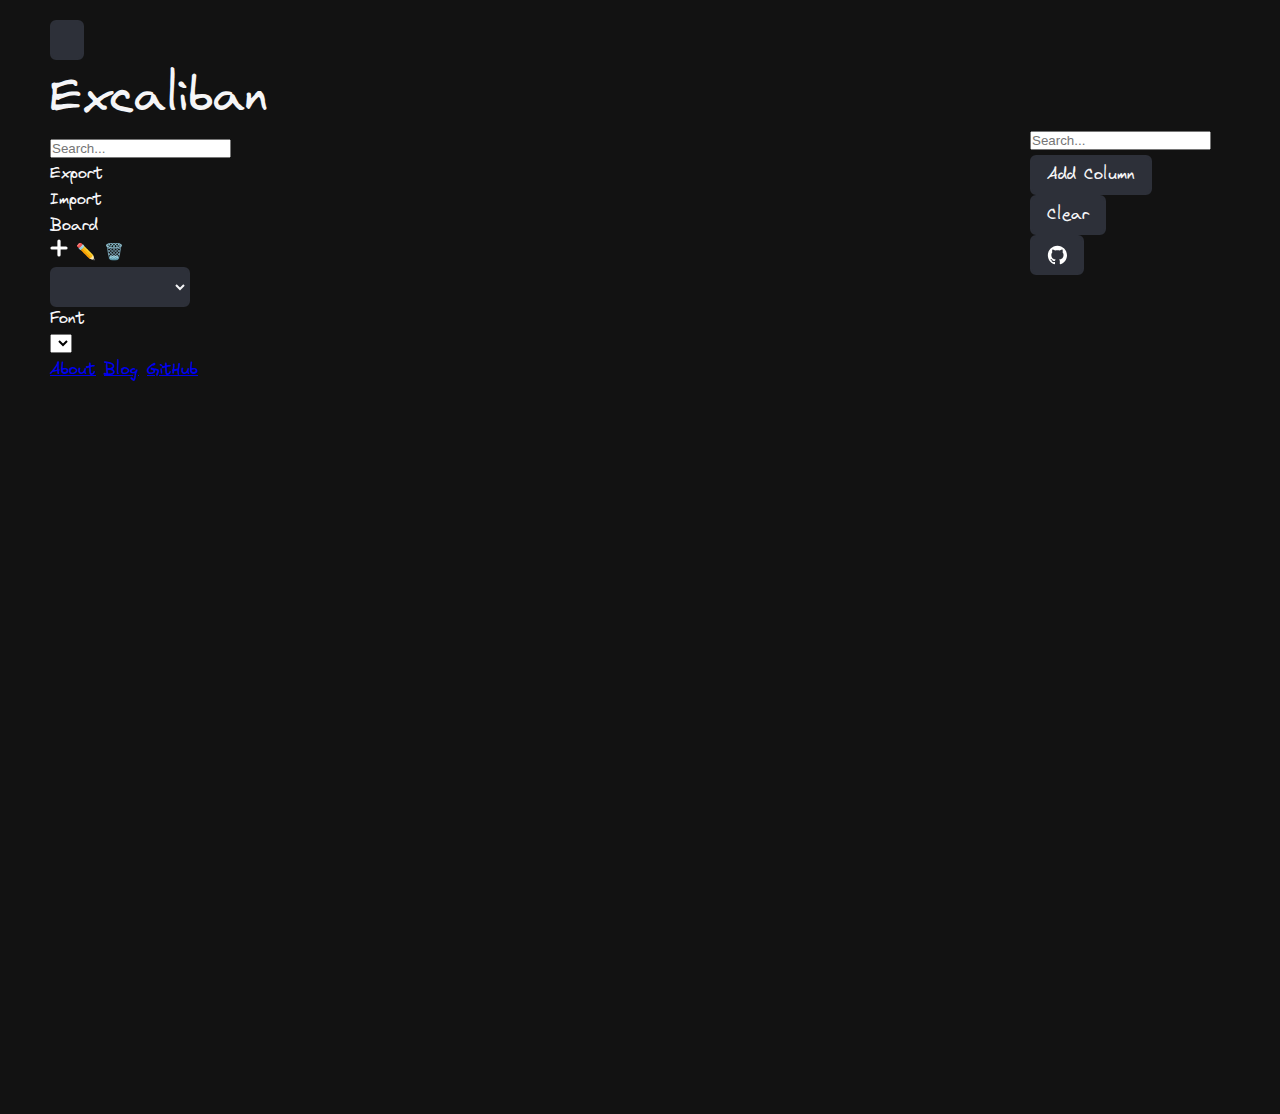
<file: index.html>
<!DOCTYPE html>
<html lang="en">
    <head>
        <meta charset="UTF-8" />
        <meta name="viewport" content="width=device-width, initial-scale=1.0" />
        <meta http-equiv="Cache-Control" content="no-cache, no-store, must-revalidate" />
        <meta http-equiv="Pragma" content="no-cache" />
        <meta http-equiv="Expires" content="0" />
        <title>Excaliban - Free Online Kanban Board with Handwritten Style</title>
        <meta
            name="description"
            content="Excaliban is a free online Kanban board that combines simplicity with a beautiful handwritten aesthetic. Organize your tasks, manage projects, and boost productivity. Try it now!"
        />
        <link rel="canonical" href="https://excaliban.com" />

        <meta property="og:type" content="website" />
        <meta property="og:url" content="https://excaliban.com" />
        <meta property="og:title" content="Excaliban - Free Online Kanban Board with Handwritten Style" />
        <meta
            property="og:description"
            content="Excaliban is a free online Kanban board that combines simplicity with a beautiful handwritten aesthetic. Organize your tasks, manage projects, and boost productivity. Try it now!"
        />
        <meta property="og:image" content="https://excaliban.com/meta/og-image.png" />

        <meta property="twitter:card" content="summary_large_image" />
        <meta property="twitter:site" content="@excaliban_app" />
        <meta property="twitter:url" content="https://excaliban.com" />
        <meta property="twitter:title" content="Excaliban - Free Online Kanban Board with Handwritten Style" />
        <meta
            property="twitter:description"
            content="Excaliban is a free online Kanban board that combines simplicity with a beautiful handwritten aesthetic. Organize your tasks, manage projects, and boost productivity. Try it now!"
        />
        <meta property="twitter:image" content="https://excaliban.com/meta/twitter-image.png" />

        <script
            defer
            src="https://umami.emeraldspawn.com/script.js"
            data-website-id="fdd6a8c3-a768-4953-a94a-034d598cde6c"
        ></script>
        <link rel="preload" href="fonts/Virgil-Regular.woff2" as="font" type="font/woff2" crossorigin />
        <link rel="stylesheet" href="styles.css" />
        <link rel="icon" href="favicon.ico" type="image/x-icon" />
        <link rel="icon" href="meta/48x48.png" type="image/png" sizes="48x48" />
        <link rel="icon" href="meta/64x64.png" type="image/png" sizes="64x64" />
        <link rel="manifest" href="manifest.json" />
        <meta name="theme-color" content="#121212" />

        <script type="application/ld+json">
            {
                "@context": "https://schema.org",
                "@type": "SoftwareApplication",
                "name": "Excaliban",
                "description": "A free online Kanban board with a handwritten aesthetic. Organize your tasks, manage projects, and boost productivity.",
                "applicationCategory": "Project Management Software",
                "operatingSystem": "Web",
                "url": "https://excaliban.com",
                "imageUrl": "https://excaliban.com/meta/logo.png",
                "author": {
                    "@type": "Organization",
                    "name": "Emerald Spawn",
                    "url": "https://emeraldspawn.com"
                },
                "datePublished": "2025-02-01",
                "dateModified": "2025-05-19",
                "screenshot": [
                    "https://excaliban.com/meta/showcase_mac.png",
                    "https://excaliban.com/meta/showcase_iphone.png"
                ],
                "featureList": [
                    "Visual Task Management",
                    "Drag and Drop Interface",
                    "Handwritten Style Aesthetic",
                    "Free to Use",
                    "Online Access",
                    "Project Organization",
                    "Offline Support",
                    "No Account Required"
                ],
                "softwareRequirements": "Web browser with JavaScript enabled",
                "keywords": [
                    "Kanban",
                    "Kanban Board",
                    "Project Management",
                    "Task Management",
                    "Online Kanban",
                    "Free Kanban",
                    "Handwritten Kanban"
                ],
                "isFamilyFriendly": true,
                "offers": {
                    "@type": "Offer",
                    "price": "0",
                    "priceCurrency": "USD",
                    "availability": "https://schema.org/OnlineOnly"
                }
            }
        </script>
    </head>
    <body>
        <div class="app-container">
            <header>
                <div class="header-left">
                    <button id="menu-button" class="menu-button" aria-label="Open menu">
                        <span class="menu-line"></span>
                        <span class="menu-line"></span>
                        <span class="menu-line"></span>
                    </button>
                    <h1>Excaliban</h1>

                    <!-- Dropdown Menu -->
                    <div id="dropdown-menu" class="dropdown-menu">
                        <div class="menu-section-mobile">
                            <div id="search-mobile" class="search-container">
                                <input
                                    type="text"
                                    id="search-tasks-mobile"
                                    class="search-input"
                                    placeholder="Search..."
                                    aria-label="Search tasks"
                                />
                            </div>
                        </div>
                        <div class="menu-divider-mobile"></div>
                        <div class="menu-section">
                            <div class="menu-item" id="menu-export">Export</div>
                            <div class="menu-item" id="menu-import">Import</div>
                        </div>
                        <div class="menu-divider"></div>
                        <div class="menu-section">
                            <div class="menu-section-header">
                                <span>Board</span>
                                <div class="board-icons">
                                    <span id="menu-new-board" title="Create new board" aria-label="Create new board">
                                        <svg width="18" height="18" viewBox="0 0 18 18">
                                            <path
                                                d="M9 2v14M2 9h14"
                                                stroke="white"
                                                stroke-width="3.2"
                                                stroke-linecap="round"
                                            />
                                        </svg>
                                    </span>
                                    <span
                                        id="menu-rename-board"
                                        title="Rename current board"
                                        aria-label="Rename current board"
                                        >✏️</span
                                    >
                                    <span
                                        id="menu-delete-board"
                                        title="Delete current board"
                                        aria-label="Delete current board"
                                        >🗑️</span
                                    >
                                </div>
                            </div>
                            <select id="board-dropdown" class="menu-board-select" aria-label="Select board"></select>
                        </div>
                        <div class="menu-divider"></div>
                        <div class="menu-section">
                            <div class="menu-section-header">
                                <span>Font</span>
                            </div>
                            <select id="font-dropdown" class="font-select" aria-label="Select font"></select>
                        </div>
                        <div class="menu-divider"></div>
                        <div class="menu-section">
                            <a href="#" class="menu-item">About</a>
                            <a href="#" class="menu-item">Blog</a>
                            <a href="https://github.com/AndrewOKC/Excaliban" class="menu-item">GitHub</a>
                        </div>
                    </div>
                </div>
                <div class="header-right">
                    <div id="search-tablet-desktop" class="search-container">
                        <input
                            type="text"
                            id="search-tasks-tablet-desktop"
                            class="search-input"
                            placeholder="Search..."
                            aria-label="Search tasks"
                        />
                    </div>
                    <button id="add-column" aria-label="Add column">Add Column</button>
                    <button id="clear-board" aria-label="Clear board">Clear</button>
                    <button id="github" aria-label="View on GitHub">
                        <svg height="20" viewBox="0 0 24 24" fill="white" width="20">
                            <path
                                d="M12.5.75C6.146.75 1 5.896 1 12.25c0 5.089 3.292 9.387 7.863 10.91.575.101.79-.244.79-.546 0-.273-.014-1.178-.014-2.142-2.889.532-3.636-.704-3.866-1.35-.13-.331-.69-1.352-1.18-1.625-.402-.216-.977-.748-.014-.762.906-.014 1.553.834 1.769 1.179 1.035 1.74 2.688 1.25 3.349.948.1-.747.402-1.25.733-1.538-2.559-.287-5.232-1.279-5.232-5.678 0-1.25.445-2.285 1.178-3.09-.115-.288-.517-1.467.115-3.048 0 0 .963-.302 3.163 1.179.92-.259 1.897-.388 2.875-.388.977 0 1.955.13 2.875.388 2.2-1.495 3.162-1.179 3.162-1.179.633 1.581.23 2.76.115 3.048.733.805 1.179 1.825 1.179 3.09 0 4.413-2.688 5.39-5.247 5.678.417.36.776 1.05.776 2.128 0 1.538-.014 2.774-.014 3.162 0 .302.216.662.79.547C20.709 21.637 24 17.324 24 12.25 24 5.896 18.854.75 12.5.75Z"
                            ></path>
                        </svg>
                    </button>
                </div>
                <div id="notification" class="notification" role="alert"></div>
            </header>

            <main id="board" class="board">
                <!-- Columns will be added here dynamically -->
            </main>
        </div>

        <!-- Templates -->
        <template id="column-template">
            <div class="column" draggable="true">
                <div class="column-header">
                    <h2 class="column-title" contenteditable="true">New Column</h2>
                    <div class="column-controls">
                        <button id="delete-column" class="delete-column">×</button>
                    </div>
                </div>
                <div class="task-list"></div>
                <button id="add-task" class="add-task">+ Add Task</button>
            </div>
        </template>

        <template id="task-template">
            <div class="task" draggable="true" data-color="#363c4a" data-priority="medium">
                <div class="task-header">
                    <div class="task-priority" title="Task priority"></div>
                </div>
                <div class="task-content" contenteditable="true">New Task</div>
                <div class="task-footer">
                    <div class="task-due-date"></div>
                </div>
                <button id="edit-task" class="edit-task" title="Edit details" aria-label="Edit task details">✏️</button>
                <button id="delete-task" class="delete-task" title="Delete task" aria-label="Delete task">×</button>
            </div>
        </template>

        <!-- Task Edit Modal -->
        <div id="task-edit-modal" class="modal" role="dialog" aria-modal="true" aria-labelledby="modal-title">
            <div class="modal-content">
                <span class="close-task-edit-modal" id="close-task-edit-modal" aria-label="Close">&times;</span>
                <h3 id="modal-title">Edit Task</h3>
                <form id="task-edit-form">
                    <div class="form-group">
                        <label for="edit-task-title">Title</label>
                        <input type="text" id="edit-task-title" required />
                    </div>
                    <div class="form-group">
                        <label for="edit-task-description">Description</label>
                        <textarea id="edit-task-description" rows="3"></textarea>
                    </div>
                    <div class="form-group">
                        <label for="edit-task-priority">Priority</label>
                        <select id="edit-task-priority">
                            <option value="low">Low</option>
                            <option value="medium">Medium</option>
                            <option value="high">High</option>
                        </select>
                    </div>
                    <div class="form-group">
                        <label for="edit-task-due-date">Due Date</label>
                        <input type="date" id="edit-task-due-date" />
                    </div>
                    <div class="form-group">
                        <label for="edit-task-color">Color</label>
                        <div class="task-color-options">
                            <div class="color-option" data-color="#363c4a"></div>
                            <div class="color-option" data-color="#ff7977"></div>
                            <div class="color-option" data-color="#308e40"></div>
                            <div class="color-option" data-color="#579ae0"></div>
                            <div class="color-option" data-color="#e86d35"></div>
                            <div class="color-option" data-color="#cc8beb"></div>
                            <input type="hidden" id="edit-task-color" value="#363c4a" />
                        </div>
                    </div>
                    <div class="form-actions">
                        <button type="button" id="cancel-task-edit-modal" class="secondary-button">Cancel</button>
                        <button type="submit" id="save-task-edit">Save</button>
                    </div>
                </form>
            </div>
        </div>

        <!-- Export Modal -->
        <div id="export-modal" class="modal" style="display: none">
            <div class="modal-content">
                <h2>Export Board</h2>
                <div class="modal-body">
                    <p>Choose what to export:</p>
                    <div class="modal-buttons">
                        <button id="export-modal-current">Current Board</button>
                        <button id="export-modal-all">All Boards</button>
                        <button id="export-modal-close">Cancel</button>
                    </div>
                </div>
            </div>
        </div>

        <script type="module" src="js/app.js"></script>
    </body>
</html>
</file>
<file: styles.css>
/* ==========================================================================
   1. CSS Variables
   ========================================================================== */

:root {
	/* Color palette */
	--color-background: #121212;
	--color-surface: #232329;
	--color-surface-light: #2d3039;
	--color-surface-lighter: #31303a;
	--color-surface-dark: #363c4a;

	/* Text colors */
	--color-text: #f5f5f7;
	--color-text-muted: rgba(245, 245, 247, 0.7);

	/* Accent colors */
	--color-accent: #6965db;
	--color-accent-transparent: rgba(105, 101, 219, 0.1);
	--color-accent-shadow: rgba(105, 101, 219, 0.2);
	--color-accent-shadow-hover: rgba(105, 101, 219, 0.3);

	/* Priority colors */
	--color-priority-low: #57e06b; /* Green */
	--color-priority-medium: #e0bc57; /* Yellow */
	--color-priority-high: #e05757; /* Red */
	--color-delete: #e05757;

	/* Spacing */
	--space-xs: 5px;
	--space-sm: 8px;
	--space-md: 10px;
	--space-lg: 15px;
	--space-xl: 20px;
	--space-xxl: 25px;

	/* Border radius */
	--radius-sm: 4px;
	--radius-md: 6px;
	--radius-lg: 8px;

	/* Shadow */
	--shadow-normal: 3px 3px 0px var(--color-accent-shadow);
	--shadow-large: 5px 5px 0px var(--color-accent-shadow);
	--shadow-hover: 4px 4px 0px var(--color-accent-shadow-hover);
	--shadow-active: 1px 1px 0px rgba(105, 101, 219, 0.1);

	/* Font sizes */
	--font-small: 0.85rem;
	--font-normal: 1rem;
	--font-medium: 1.2rem;
	--font-large: 1.5rem;
	--font-xlarge: 3rem;
}

/* ==========================================================================
   2. Base & Typography
   ========================================================================== */

/* Reset */
* {
	box-sizing: border-box;
	margin: 0;
	padding: 0;
}

/* Custom font to mimic Excalidraw's handwritten style */
@font-face {
	font-family: 'Virgil';
	src: url('fonts/Virgil-Regular.woff2');
	font-display: swap;
}

/* Base elements */
html,
body {
	height: 100%;
	overflow-x: hidden; /* Prevent horizontal scrolling */
	font-family: 'Virgil', 'Comic Sans MS', cursive;
	background-color: var(--color-background);
	color: var(--color-text);
	line-height: 1.6;
}

/* Hide scrollbar utility */
.scrollbar-hide {
	scrollbar-width: none; /* Firefox */
	-ms-overflow-style: none; /* IE and Edge */
}

.scrollbar-hide::-webkit-scrollbar {
	display: none; /* Chrome, Safari, Opera */
}

/* ==========================================================================
   3. Layout & Structure
   ========================================================================== */

.app-container {
	padding: var(--space-xl) 50px var(--space-xl) 50px;
	height: 100%;
}

header {
	display: flex;
	justify-content: space-between;
	align-items: center;
	margin-bottom: 30px;
}

h1 {
	font-weight: normal;
	font-size: var(--font-xlarge);
	margin-right: auto; /* Push the title to the left and controls to the right */
}

/* Board layout */
.board {
	display: flex;
	gap: var(--space-xl);
	overflow-x: auto;
	padding-bottom: var(--space-xl);
	/* Standard viewport height calculation */
	height: calc(100vh - 200px);
	max-height: calc(100vh - 200px);
	/* Mobile-friendly viewport height using CSS custom property */
	height: calc((var(--vh, 1vh) * 100) - 200px);
	max-height: calc((var(--vh, 1vh) * 100) - 200px);
	scrollbar-width: none; /* Firefox */
	-ms-overflow-style: none; /* IE and Edge */
}

.board::-webkit-scrollbar {
	display: none;
}

/* Column layout */
.column {
	background: var(--color-surface);
	border: 2px solid #ffffff;
	border-radius: var(--radius-lg);
	min-width: 300px;
	max-width: 300px;
	height: 100%;
	display: flex;
	flex-direction: column;
	box-shadow: var(--shadow-large);
}

.column-header {
	padding: var(--space-lg);
	border-bottom: 2px solid #ffffff;
	display: flex;
	justify-content: space-between;
	align-items: center;
	position: relative;
}

.column-title {
	font-weight: normal;
	font-size: var(--font-large);
	width: calc(100% - 30px); /* Leave space for the delete button */
	overflow: hidden;
	text-overflow: ellipsis;
	white-space: nowrap;
}

.column-controls {
	display: flex;
	align-items: center;
}

.task-list {
	flex-grow: 1;
	padding: var(--space-lg);
	min-height: 100px;
	max-height: calc(100% - 125px);
	overflow-y: auto;
	display: flex;
	flex-direction: column;
	gap: var(--space-lg);
	scrollbar-width: none; /* Firefox */
	-ms-overflow-style: none; /* IE and Edge */
}

.task-list::-webkit-scrollbar {
	display: none;
}

/* Header controls */
.controls {
	display: flex;
	align-items: center;
	gap: var(--space-xxl);
	flex-wrap: nowrap;
	flex-shrink: 0; /* Don't allow controls to shrink */
}

.controls-left,
.controls-center,
.controls-right {
	display: flex;
	align-items: center;
	flex-wrap: nowrap;
	flex-shrink: 0; /* Prevent all sections from shrinking */
}

/* Left controls (search) */
.controls-left {
	width: 200px; /* Fixed width for search */
}

/* Center controls (board selector) */
.controls-center {
	width: 220px; /* Fixed width for board dropdown */
}

/* Right controls (action buttons) */
.controls-right {
	display: flex;
	justify-content: flex-end;
}

/* Remove duplicate rule */

.search-container {
	position: relative;
	width: 200px;
}

.board-selector {
	display: flex;
	align-items: center;
	width: 220px;
	flex-wrap: nowrap;
}

.board-actions {
	display: flex;
	margin-left: var(--space-xs);
	gap: var(--space-xs);
	flex-shrink: 0;
}

.board-controls {
	display: flex;
	flex-wrap: nowrap;
	gap: var(--space-md);
	overflow: visible;
	white-space: nowrap;
}

/* ==========================================================================
   4. Components
   ========================================================================== */

/* Task component */
.task {
	background: var(--color-surface-dark);
	border-radius: var(--radius-md);
	padding: 12px;
	cursor: move;
	position: relative;
	box-shadow: var(--shadow-normal);
	transition: box-shadow 0.2s, transform 0.1s;
}

.task:hover {
	box-shadow: var(--shadow-hover);
}

.task:active {
	transform: translateY(2px);
	box-shadow: var(--shadow-active);
}

.task-header {
	display: flex;
	justify-content: space-between;
	margin-bottom: var(--space-sm);
}

.task-priority {
	width: 40px;
	height: 6px;
	border-radius: 3px;
	background-color: var(--color-accent);
}

.task[data-priority='low'] .task-priority {
	background-color: var(--color-priority-low);
	width: 20px;
}

.task[data-priority='medium'] .task-priority {
	background-color: var(--color-priority-medium);
	width: 30px;
}

.task[data-priority='high'] .task-priority {
	background-color: var(--color-priority-high);
	width: 40px;
}

.task-content {
	min-height: 20px;
	outline: none;
	padding-right: 30px; /* Make room for the buttons */
	margin-bottom: 6px;
	word-break: break-word;
}

.task-footer {
	display: flex;
	justify-content: space-between;
	margin-top: 6px;
	font-size: var(--font-small);
	color: var(--color-text-muted);
}

.task-due-date {
	display: flex;
	align-items: center;
}

.task-due-date:not(:empty)::before {
	content: '📅';
	margin-right: 4px;
}

.task-due-date.overdue {
	color: var(--color-priority-high);
}

.task.has-description .task-content::after {
	content: '📄';
	position: absolute;
	bottom: var(--space-md);
	right: var(--space-md);
	font-size: var(--font-small);
	opacity: 0.7;
}

.task.highlight {
	animation: highlight 1.5s ease;
}

/* Button components */
button {
	background: var(--color-surface-light);
	border: 2px solid var(--color-surface-light);
	border-radius: var(--radius-md);
	display: flex;
	align-items: center;
	height: 40px;
	padding: 0px var(--space-lg);
	font-family: 'Virgil', 'Comic Sans MS', cursive;
	font-size: var(--font-normal);
	cursor: pointer;
	color: var(--color-text);
	white-space: nowrap;
}

button:hover {
	background: var(--color-surface-dark);
	box-shadow: var(--shadow-hover);
}

button:active {
	transform: translate(2px, 2px);
	box-shadow: var(--shadow-active);
}

.add-task {
	margin: var(--space-lg);
	align-self: flex-start;
}

/* Special button styles */
.delete-column,
.delete-task,
.color-task {
	background: none;
	border: none;
	box-shadow: none;
	font-size: var(--font-medium);
	padding: 0 var(--space-xs);
	position: absolute;
}

.delete-column:hover,
.delete-task:hover,
.color-task:hover {
	background: none;
	box-shadow: none;
}

.delete-column:hover,
.delete-task:hover {
	color: var(--color-delete);
}

.color-task:hover {
	transform: scale(1.2);
}

.delete-column {
	right: var(--space-md);
	top: 20%;
}

.delete-task {
	top: var(--space-xs);
	right: var(--space-xs);
	opacity: 0;
	transition: opacity 0.2s;
}

.edit-task {
	top: var(--space-xs);
	right: 30px;
	opacity: 0;
	transition: opacity 0.2s;
	font-size: var(--font-medium);
	background: none;
	border: none;
	box-shadow: none;
}

.edit-task:hover {
	background: none;
	box-shadow: none;
	transform: scale(1.2);
}

.task:hover .delete-task,
.task:hover .edit-task {
	opacity: 1;
}

.secondary-button {
	background: transparent;
	border: 2px solid var(--color-accent);
	color: var(--color-text);
}

.secondary-button:hover {
	background: var(--color-accent-transparent);
}

/* Form elements */
#search-tasks {
	width: 100%;
	background: var(--color-surface-light);
	border: 2px solid var(--color-surface-light);
	border-radius: var(--radius-md);
	color: var(--color-text);
	font-family: 'Virgil', 'Comic Sans MS', cursive;
	padding: var(--space-md);
	height: 40px;
}

#search-tasks:focus {
	border-color: var(--color-accent);
	outline: none;
}

#board-dropdown {
	background: var(--color-surface-light);
	border: 2px solid var(--color-surface-light);
	border-radius: var(--radius-md);
	color: var(--color-text);
	font-family: 'Virgil', 'Comic Sans MS', cursive;
	padding: 5px var(--space-md);
	height: 40px;
	width: 140px;
	min-width: 0;
	white-space: nowrap;
	overflow: hidden;
	text-overflow: ellipsis;
	flex-shrink: 1;
}

.board-actions button {
	width: 28px;
	height: 40px;
	padding: 0;
	display: flex;
	align-items: center;
	justify-content: center;
	min-width: 0;
}

.form-group {
	margin-bottom: 16px;
}

.form-group label {
	display: block;
	margin-bottom: var(--space-sm);
}

.form-group input,
.form-group textarea,
.form-group select {
	width: 100%;
	background: var(--color-surface-lighter);
	border: 2px solid var(--color-surface-lighter);
	border-radius: var(--radius-md);
	color: var(--color-text);
	font-family: 'Virgil', 'Comic Sans MS', cursive;
	padding: var(--space-md);
}

.form-group input:focus,
.form-group textarea:focus,
.form-group select:focus {
	border-color: var(--color-accent);
	outline: none;
}

.form-actions {
	display: flex;
	justify-content: flex-end;
	gap: var(--space-md);
	margin-top: var(--space-xl);
}

.color-option,
.color-option {
	width: 30px;
	height: 30px;
	border-radius: var(--radius-sm);
	cursor: pointer;
	border: 2px solid transparent;
	transition: transform 0.1s, border-color 0.1s;
}

.color-option:hover,
.color-option:hover {
	transform: scale(1.1);
	border-color: var(--color-text);
}

.task-color-options {
	display: flex;
	flex-wrap: wrap;
	gap: var(--space-sm);
	margin-top: var(--space-sm);
}

.color-option {
	width: 36px;
	height: 36px;
}

.color-option.selected {
	border: 2px solid white;
	box-shadow: 0 0 0 2px var(--color-accent);
}

/* Modal component */
.modal {
	display: none;
	position: fixed;
	top: 0;
	left: 0;
	width: 100%;
	height: 100%;
	background-color: rgba(0, 0, 0, 0.7);
	z-index: 2000;
	justify-content: center;
	align-items: center;
}

.modal.visible {
	display: flex !important;
	animation: fadeIn 0.3s ease-out;
}

.modal-content {
	background: var(--color-surface);
	border: 2px solid var(--color-accent);
	border-radius: var(--radius-lg);
	padding: var(--space-xl);
	width: 90%;
	max-width: 500px;
	box-shadow: var(--shadow-large);
	position: relative;
}

.close-edit-modal {
	position: absolute;
	top: var(--space-md);
	right: var(--space-lg);
	font-size: 24px;
	cursor: pointer;
	color: var(--color-text);
}

.close-edit-modal:hover {
	color: var(--color-priority-high);
}

.modal h3 {
	margin-top: 0;
	margin-bottom: var(--space-xl);
	font-weight: normal;
	font-size: var(--font-large);
}

/* Notification component */
.notification {
	display: none;
	position: fixed;
	bottom: var(--space-xl);
	right: var(--space-xl);
	padding: var(--space-md) var(--space-xl);
	background: var(--color-surface-light);
	border: 2px solid var(--color-accent);
	border-radius: var(--radius-md);
	box-shadow: 3px 3px 10px rgba(0, 0, 0, 0.2);
	font-family: 'Virgil', 'Comic Sans MS', cursive;
	color: var(--color-text);
	z-index: 100;
	animation: fadeIn 0.3s ease-out;
}

.notification.show {
	display: block;
}

/* ==========================================================================
   5. State & Animations
   ========================================================================== */

/* Drag and drop states */
.task.dragging {
	opacity: 0.5;
}

.task-list.drag-over {
	background-color: var(--color-accent-transparent);
}

/* Animations */
@keyframes fadeIn {
	from {
		opacity: 0;
		transform: translateY(20px);
	}
	to {
		opacity: 1;
		transform: translateY(0);
	}
}

@keyframes highlight {
	0% {
		box-shadow: 0 0 0 2px var(--color-accent);
	}
	50% {
		box-shadow: 0 0 0 4px var(--color-accent);
	}
	100% {
		box-shadow: var(--shadow-normal);
	}
}

/* ==========================================================================
   6. Responsive
   ========================================================================== */

/* Tablet */
@media (max-width: 1250px) {
	h1 {
		font-size: 2.5rem;
	}

	.controls {
		gap: var(--space-xl);
	}

	.controls-left {
		display: none;
	}

	.board {
		height: calc(100vh - 150px);
		max-height: calc(100vh - 150px);
		height: calc((var(--vh, 1vh) * 100) - 150px);
		max-height: calc((var(--vh, 1vh) * 100) - 150px);
	}
}

/* Mobile */
@media (max-width: 768px) {
	header {
		flex-direction: column;
		align-items: flex-start;
	}

	h1 {
		margin-right: 0;
		margin-bottom: var(--space-md);
	}

	.app-container {
		padding: var(--space-xl) var(--space-xl) var(--space-xl) var(--space-xl);
	}

	.controls {
		display: flex;
		flex-direction: column;
		align-items: stretch;
		gap: var(--space-lg);
		width: 100%;
	}

	.controls-left,
	.controls-center,
	.controls-right {
		width: 100%;
		flex-grow: 1;
		justify-content: flex-start;
	}

	.controls-left {
		display: none;
	}

	.search-container {
		width: 100%;
	}

	.board-selector {
		width: 100%;
	}

	#board-dropdown {
		width: calc(100% - 110px);
	}

	.column {
		min-width: 250px;
	}

	.board-controls {
		width: 100%;
		overflow-x: auto;
		padding-bottom: var(--space-xs);
	}

	.modal-content {
		width: 95%;
		padding: var(--space-lg);
	}

	.board {
		/* Standard viewport height calculation */
		height: calc(100vh - 280px);
		max-height: calc(100vh - 280px);
		/* Mobile-friendly viewport height using CSS custom property */
		height: calc((var(--vh, 1vh) * 100) - 240px);
		max-height: calc((var(--vh, 1vh) * 100) - 240px);
	}
}
</file>
